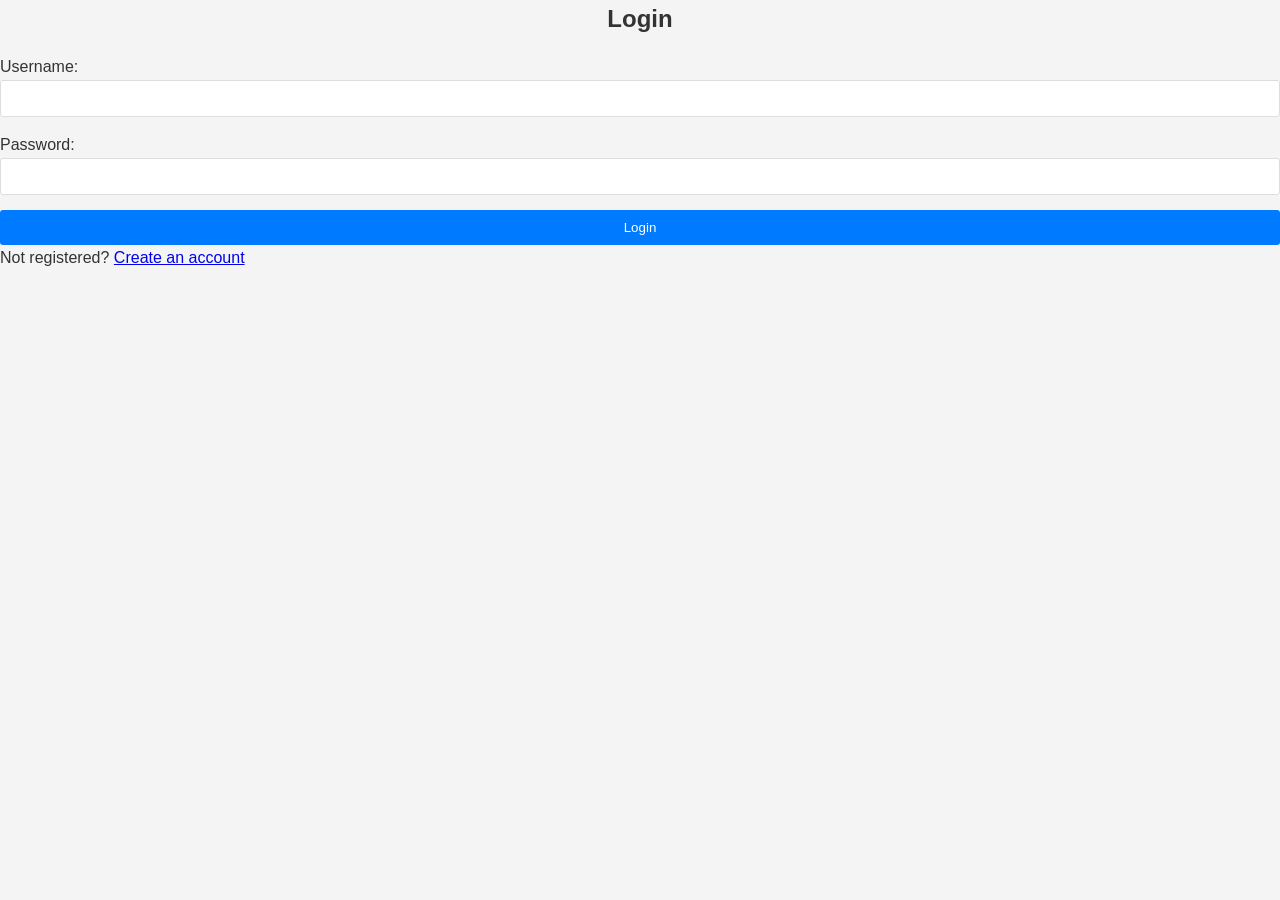
<file: index.html>
<!DOCTYPE html>
<html lang="en">
<head>
    <meta charset="UTF-8">
    <title>Login</title>
    <link rel="stylesheet" type="text/css" href="styles.css">
</head>
<body>
    <h2>Login</h2>
    <form id="loginForm">
        <label for="username">Username:</label><br>
        <input type="text" id="username" name="username"><br>
        <label for="password">Password:</label><br>
        <input type="password" id="password" name="password"><br>
        <button type="submit">Login</button>
        <p>Not registered? <a href="register.html">Create an account</a></p>
    </form>

    <script>
        document.getElementById('loginForm').addEventListener('submit', function(e) {
            e.preventDefault();
            let username = document.getElementById('username').value;
            let password = document.getElementById('password').value;

            // Simulate login validation by checking a cookie (not secure, just for demo)
            let storedUser = getCookie('username');
            let storedPass = getCookie('password');

            if (username === storedUser && password === storedPass) {
                alert('Login successful!');
                window.location.href = 'products.html'; // Redirect to products page
            } else {
                alert('Invalid username or password.');
            }
        });

        // Function to read cookies
        function getCookie(cname) {
            let name = cname + "=";
            let decodedCookie = decodeURIComponent(document.cookie);
            let ca = decodedCookie.split(';');
            for(let i = 0; i <ca.length; i++) {
                let c = ca[i];
                while (c.charAt(0) == ' ') {
                    c = c.substring(1);
                }
                if (c.indexOf(name) == 0) {
                    return c.substring(name.length, c.length);
                }
            }
            return "";
        }
        
    </script>
</body>
</html>
</file>
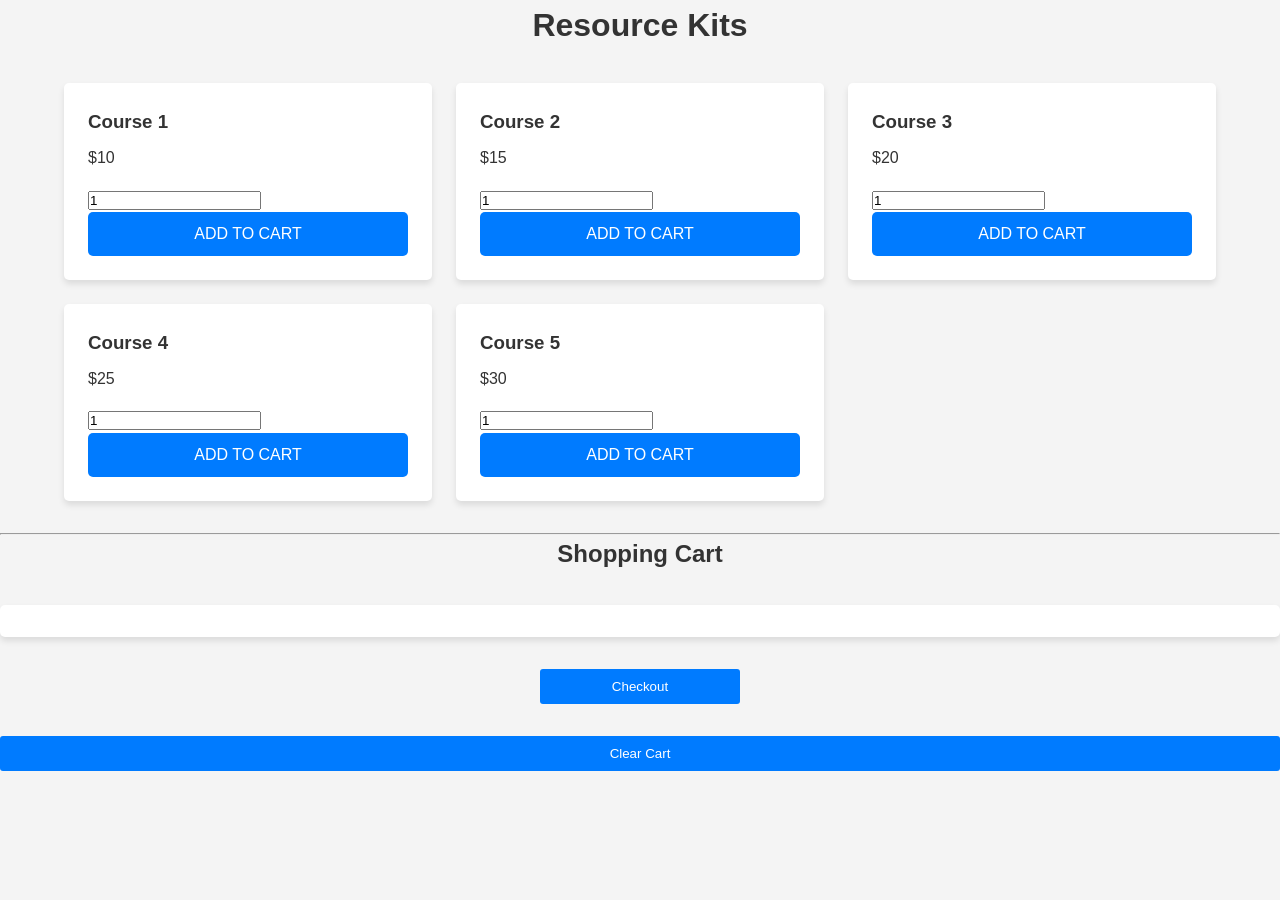
<file: products.html>
<!DOCTYPE html>
<html>
<head>
    <title>Resource Kits</title>
    <link rel="stylesheet" type="text/css" href="styles.css">
</head>
<body>
    <h1>Resource Kits</h1>

    <div id="products">
        <!-- Product items will be dynamically inserted here -->
    </div>

    <hr>

    <h2>Shopping Cart</h2>
    <div id="cart">
        <!-- Cart items will be dynamically inserted here -->
    </div>

    <button id="checkout">Checkout</button>
    <button id="clearCart">Clear Cart</button>

    <script src="script.js"></script>
</body>
</html>
</file>
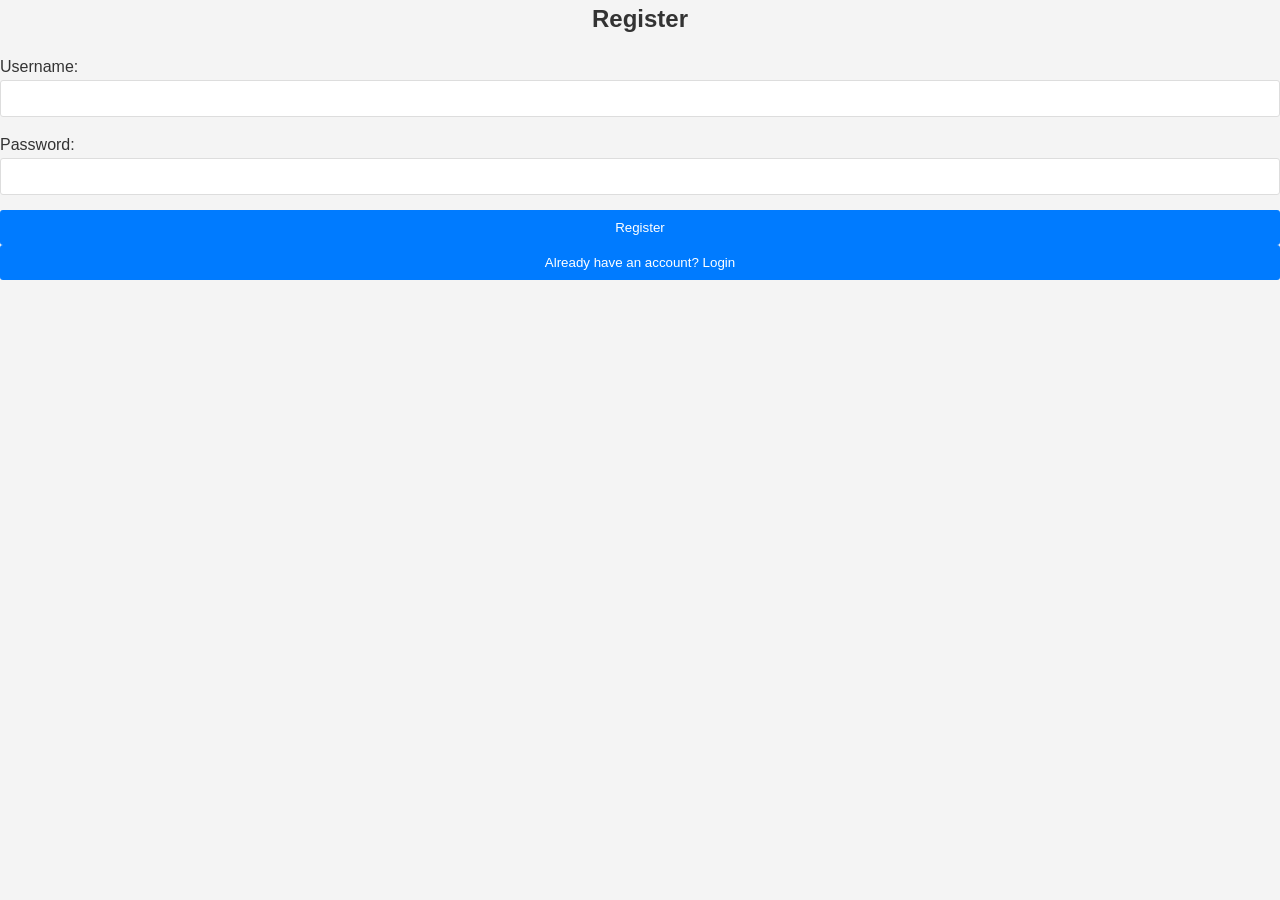
<file: register.html>
<!DOCTYPE html>
<html lang="en">
<head>
    <meta charset="UTF-8">
    <title>Register</title>
    <link rel="stylesheet" type="text/css" href="styles.css">
</head>
<body>
    <h2>Register</h2>
    <form id="registerForm">
        <label for="newUsername">Username:</label><br>
        <input type="text" id="newUsername" name="newUsername"><br>
        <label for="newPassword">Password:</label><br>
        <input type="password" id="newPassword" name="newPassword"><br>
        <button type="submit">Register</button>
        <button type="button" onclick="goToLogin()">Already have an account? Login</button>
    </form>

    <script>
        document.getElementById('registerForm').addEventListener('submit', function(e) {
            e.preventDefault();
            let newUsername = document.getElementById('newUsername').value;
            let newPassword = document.getElementById('newPassword').value;

            // Store the new user's credentials in cookies (insecure, for learning only)
            document.cookie = "username=" + newUsername + ";";
            document.cookie = "password=" + newPassword + ";";

            alert('Registration successful! Please login.');
            window.location.href = 'index.html'; // Redirect to login page
        });
        function goToLogin() {
            window.location.href = 'index.html';
        }
    </script>
</body>
</html>
</file>
<file: styles.css>
/* 新增全局重置样式，以消除浏览器默认样式差异 */
* {
    margin: 0;
    padding: 0;
    box-sizing: border-box;
}

body {
    font-family: 'Roboto', Arial, sans-serif;
    line-height: 1.6;
    color: #333;
    background-color: #f4f4f4;
}

h1, h2 {
    text-align: center;
    margin-bottom: 1rem;
}

#products {
    display: grid;
    grid-template-columns: repeat(auto-fit, minmax(290px, 1fr));
    gap: 1.5rem;
    margin: 2rem auto;
    max-width: 90%;
}

.product {
    background-color: white;
    padding: 1.5em;
    border-radius: 5px;
    box-shadow: 0 4px 6px rgba(0, 0, 0, 0.1);
    transition: all 0.3s ease;
}

.product:hover {
    transform: translateY(-5px);
    box-shadow: 0 8px 12px rgba(0, 0, 0, 0.15);
}

.product h3 {
    margin-top: 0;
    margin-bottom: 0.5rem;
}

.product p {
    margin-bottom: 1rem;
}

.product button {
    background-color: #007BFF;
    color: white;
    border: none;
    padding: 0.8rem 1.5rem;
    cursor: pointer;
    border-radius: 5px;
    font-size: 1rem;
    text-transform: uppercase;
    transition: all 0.3s ease;
}

.product button:hover {
    background-color: #0056b3;
}

#cart {
    margin-top: 2rem;
    padding: 1rem;
    background-color: white;
    border-radius: 5px;
    box-shadow: 0 4px 6px rgba(0, 0, 0, 0.1);
}

#cart p {
    margin-bottom: 1rem;
}

#cart button {
    background-color: #dc3545;
    color: white;
    padding: 0.6rem 1.2rem;
    border-radius: 5px;
    margin-right: 1rem;
    cursor: pointer;
    transition: all 0.3s ease;
}

#cart button:hover {
    background-color: #bd2130;
}

#checkout {
    display: block;
    width: 100%;
    margin: 2rem auto;
    max-width: 200px;
}



/* styles.css */

body {
    font-family: Arial, sans-serif;
    background-color: #f4f4f4;
}

.container {
    width: 300px;
    padding: 20px;
    background-color: white;
    border-radius: 5px;
    box-shadow: 0 0 10px rgba(0,0,0,0.1);
    margin-top: 50px;
}

input[type="text"], input[type="password"] {
    width: 100%;
    padding: 10px;
    margin-bottom: 15px;
    border: 1px solid #ddd;
    border-radius: 3px;
}

button {
    width: 100%;
    padding: 10px;
    background-color: #007BFF;
    color: white;
    border: none;
    cursor: pointer;
    border-radius: 3px;
}

button:hover {
    background-color: #0056b3;
}

.link-button {
    text-align: center;
    margin-top: 10px;
    text-decoration: none;
    color: #007BFF;
}

.link-button:hover {
    text-decoration: underline;
}
</file>
